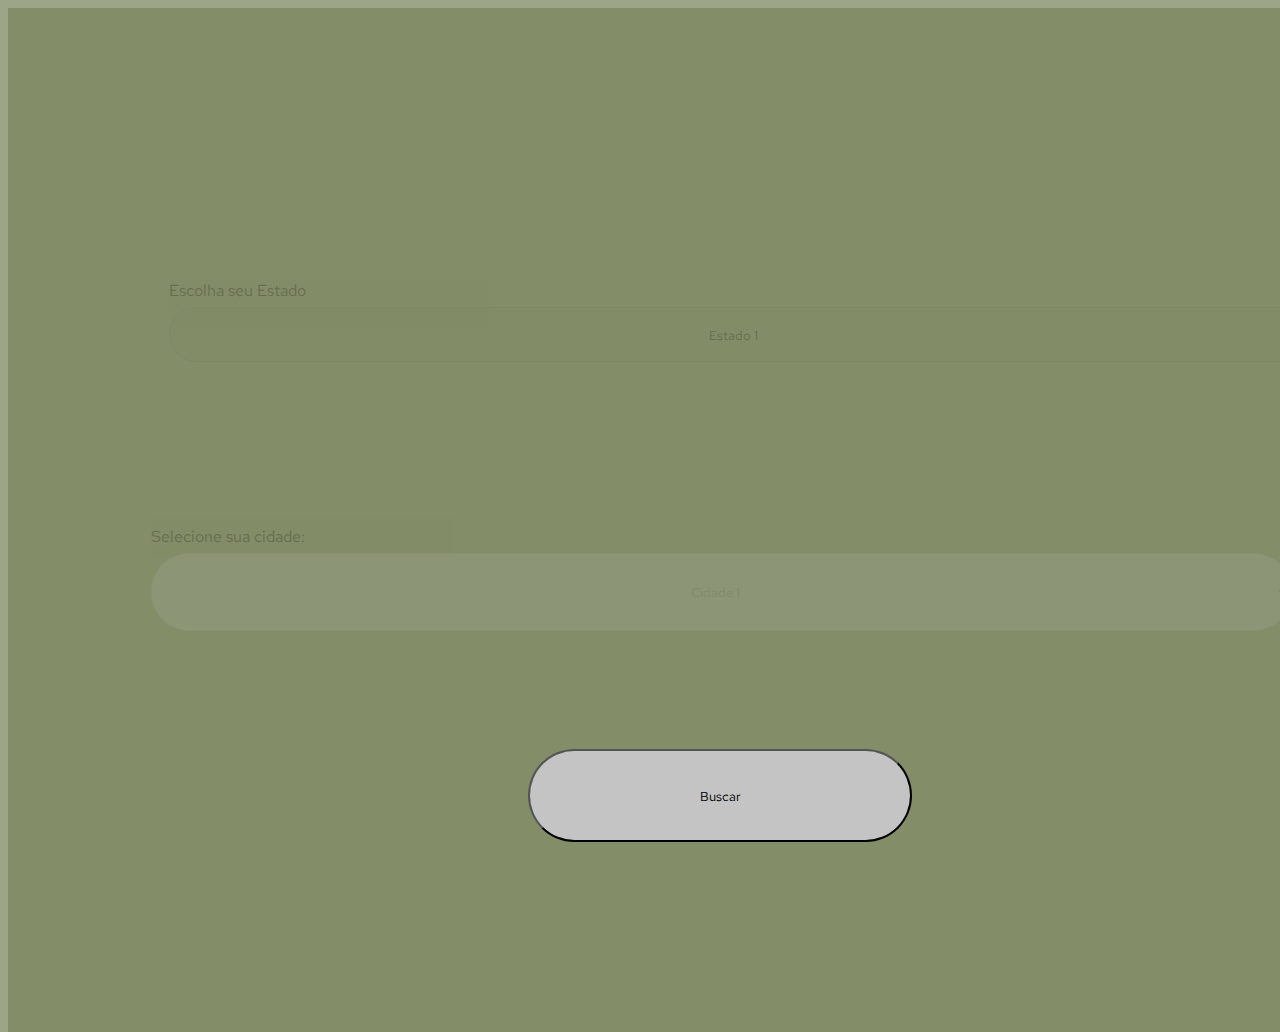
<file: index.html>
<!DOCTYPE html>
<html lang="en">
<head>
    <meta charset="UTF-8">
    <meta http-equiv="X-UA-Compatible" content="IE=edge">
    <meta name="viewport" content="width=device-width, initial-scale=1.0">
    <link rel="stylesheet" href="./public/css/main.css">
    <link rel="preconnect" href="https://fonts.gstatic.com">
<link href="https://fonts.googleapis.com/css2?family=Red+Hat+Text&display=swap" rel="stylesheet"> 
    <title>Vacinas</title>
</head>
<body>
    <p id="estado">Escolha seu Estado</p>
    <select name="Estado" id="est">
        <option value="Estado1">Estado 1</option>
        <option value="Estado2">Estado 2</option>
    </select>
    <p id="cidade">Selecione sua cidade:</p>
    <select name="Cidade" id="Cidade" disabled="disabled">
        <option value="Cidade1">Cidade 1</option>
    </select>
    <div id="search">
        <button>Buscar</button>
    </div>
</body>
</html>
</file>
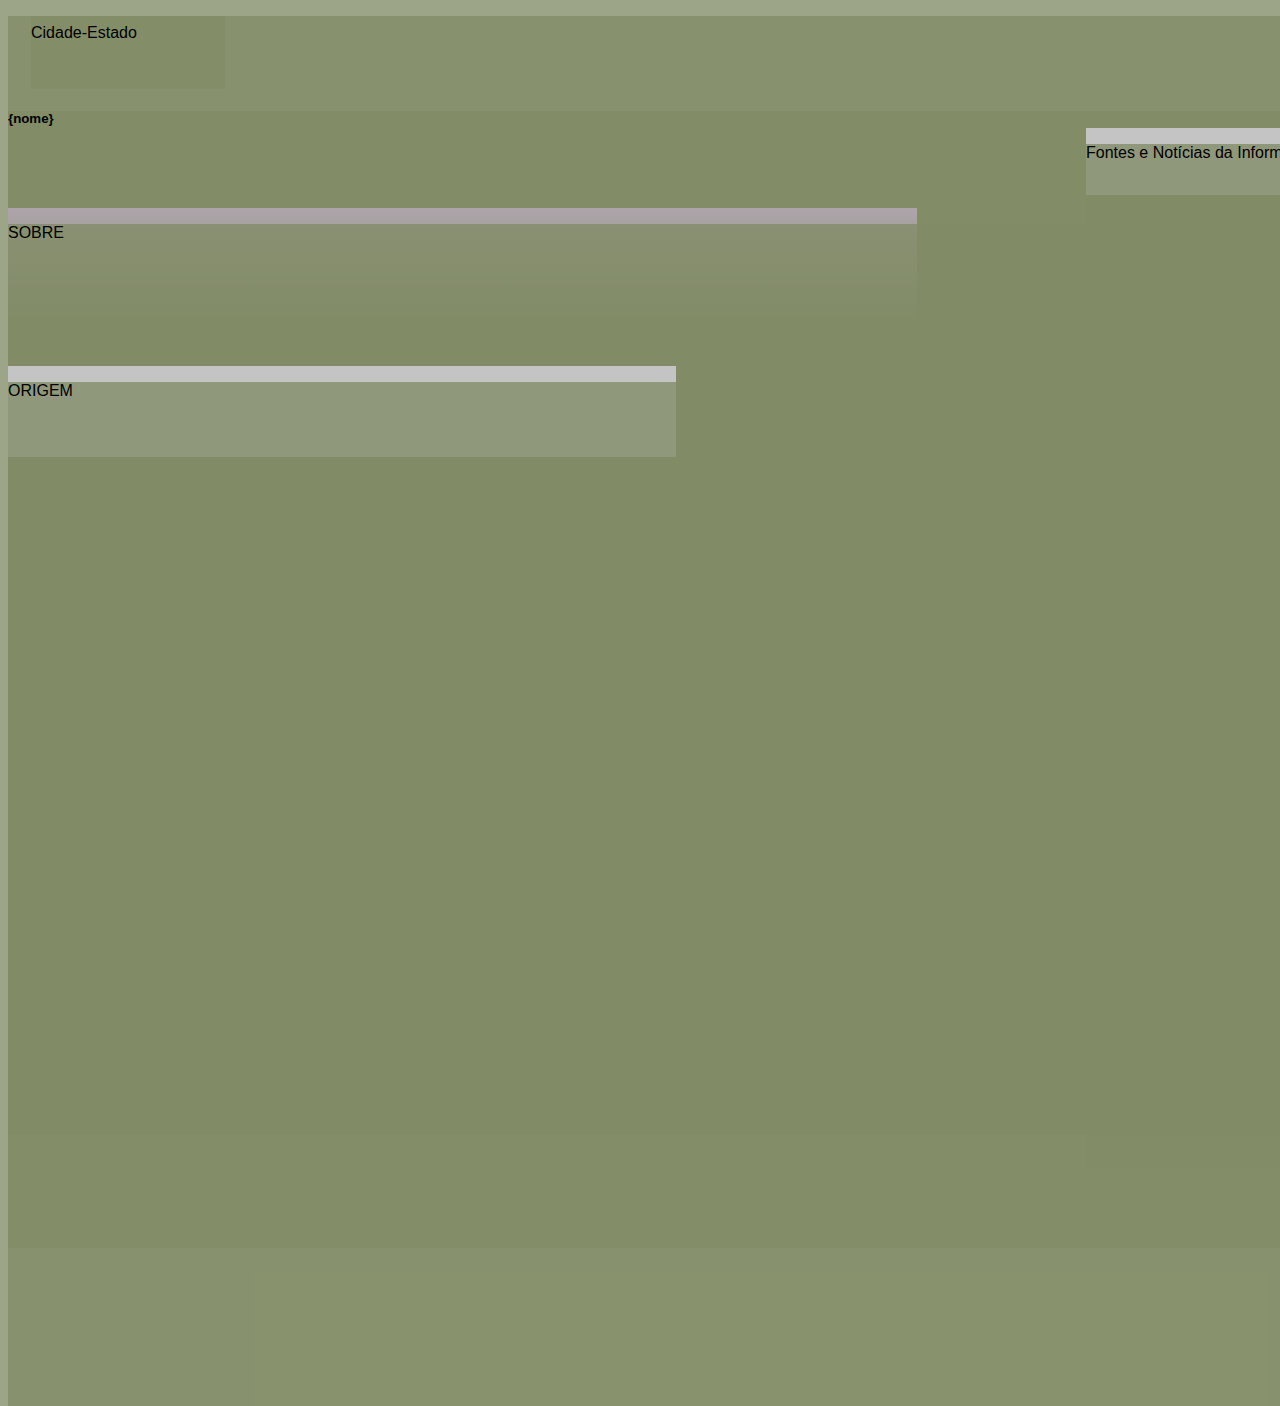
<file: results-search.html>
<!DOCTYPE html>
<html lang="pt-br">
<head>
    <meta charset="UTF-8">
    <meta http-equiv="X-UA-Compatible" content="IE=edge">
    <meta name="viewport" content="width=device-width, initial-scale=1.0">
    <link rel="stylesheet" href="public/css/results-search.css">
    <title>Study Vaccine | { nome }</title>
</head>
<body>
    <p class="cidest">Cidade-Estado</p>
    <div class="nome-estudo">
        <h5> {nome} </h5>
    </div>
    <div class="about-study">
        <p id="about">SOBRE</p>
        <text></text>
    </div>
    <div class="origins">
        <p id="story">ORIGEM</p>
        <text></text>
    </div>

    <div class="fonts-notices">
        <p id="fontes-noticias">Fontes e Notícias da Informação</p>
        <text id="font"></text>
    </div>
    
</body>
</html>
</file>
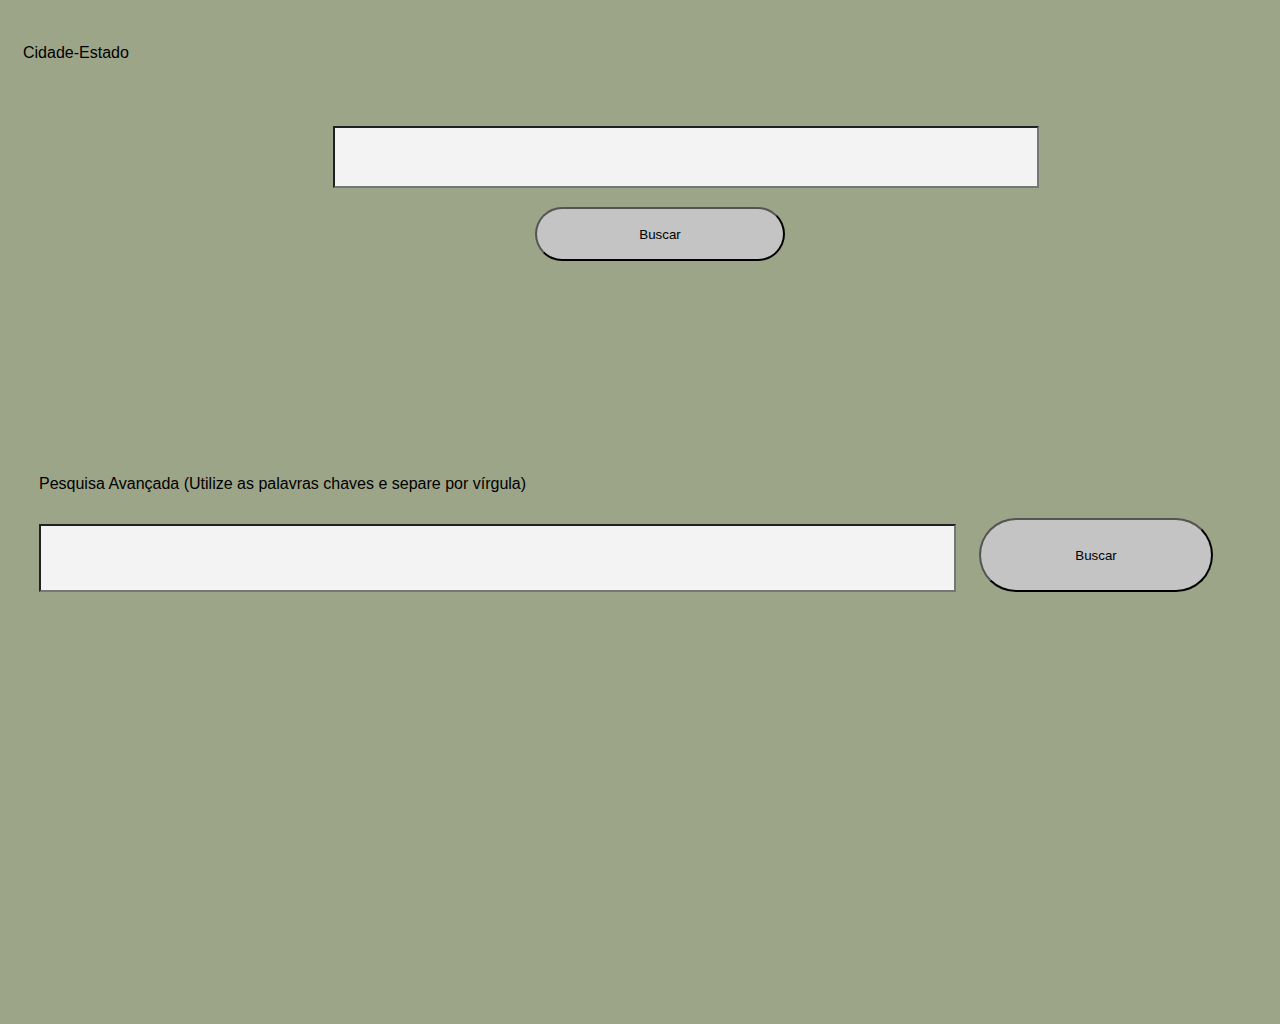
<file: search.html>
<!DOCTYPE html>
<html lang="en">
<head>
    <meta charset="UTF-8">
    <meta http-equiv="X-UA-Compatible" content="IE=edge">
    <meta name="viewport" content="width=device-width, initial-scale=1.0">
    <link rel="stylesheet" href="./public/css/search.css">
    <title>Study Vaccine | Pesquisa</title>
</head>
<body>
    <p class="cidest">Cidade-Estado</p>
    <div id="pesquisar">
        <input type="search" name="Pesquisar" id="pesquisa">
        <input type="button" id="Buscar" value="Buscar">
    </div>
    <p class="search-advance">Pesquisa Avançada (Utilize as palavras chaves e separe por vírgula)</p>
    <div id="search">
        <input type="text" name="Ex: Doenças, sintomas e etc." id="pesquisar">
        <input type="button" id="pesquisar-buscar" value="Buscar">
    </div>
</body>
</html>
</file>
<file: public/css/main.css>
* {
    position: relative;
    width: 1440px;
    height: 1024px;
    font-family: 'Red Hat Text', sans-serif;

    background: rgba(130, 140, 102, 0.78);
}


p#estado {
    position: absolute;
    width: 320px;
    height: 55px;
    left: 161px;
    top: 256px;

    color: #000000;
}

select#est, option {
    position: absolute;
    width: 1141px;
    height: 55px;
    left: 161px;
    top: 299px;
    line-height: 33px;
    display: flex;
    align-items: center;
    text-align: center;
    border-radius: 10mm;

    color: #000000;
}


select#Cidade, option {
    position: absolute;
    width: 1141px;
    height: 78px;
    left: 143px;
    top: 545px;
    border-radius: 10mm;

    background: #C4C4C4;
}

p#cidade {
    position: absolute;
    width: 303px;
    height: 39px;
    left: 143px;
    top: 493px;

    display: flex;
    align-items: center;
    text-align: center;
}

.div#search, button {
    position: absolute;
    width: 384px;
    height: 93px;
    left: 520px;
    top: 741px;
    border-radius: 20mm;

    background: #C4C4C4;
}
</file>
<file: public/css/results-search.css>
* {
    position: relative;
    width: 1440px;
    height: 1024px;
    font-family: 'Red Hat Text', sans-serif;

    background: rgba(130, 140, 102, 0.78);

}

p.cidest {
        
    width: 194px;
    height: 73px;
    left: 23px;
    top: 0px;
    line-height: 33px;
}

div.about-study, .p#about {
    position: absolute;
    width: 909px;
    height: 112px;
    left: 0px;
    top: 192px;

    background: linear-gradient(180deg, rgba(85, 25, 122, 0.65) 0%, rgba(197, 178, 208, 0.65) 0.01%, rgba(146, 0, 235, 0) 100%);
}

div.origins, .p#story {
    position: absolute;
    width: 668px;
    height: 91px;
    left: 0px;
    top: 350px;

    background: #C4C4C4;
}

div.fonts-notices, .p#fontes-noticias, .text#font {
    position: absolute;
    width: 362px;
    height: 67px;
    left: 1078px;
    top: 112px;

    background: #C4C4C4;
}
</file>
<file: public/css/search.css>
:root {
    position: relative;
    width: 1440px;
    height: 1024px;
    font-family: 'Red Hat Text', sans-serif;

    background: rgba(130, 140, 102, 0.78);
}

p.cidest {
    position: absolute;
    width: 194px;
    height: 73px;
    left: 23px;
    top: 0px;
    line-height: 33px;
    display: flex;
    align-items: center;
    text-align: center;
}

.div#pesquisar, input#pesquisa {
    position: absolute;
    width: 706px;
    height: 62px;
    left: 333px;
    top: 126px;

    background: #F3F3F3;
}

input#Buscar {
    position: absolute;
    width: 250px;
    height: 54px;
    left: 535px;
    top: 207px;
    border-radius: 50mm;
    

    background: #C4C4C4;
}

p.search-advance {
    position: absolute;
    width: 524px;
    height: 62px;
    left: 39px;
    top: 437px;
    display: flex;
    align-items: center;
    text-align: center;

    color: #000000;
}

.div#search, input#pesquisar {
    position: absolute;
    width: 909px;
    height: 62px;
    left: 39px;
    top: 524px;

    background: #F3F3F3;
}

input#pesquisar-buscar {
    position: absolute;
    width: 234px;
    height: 74px;
    left: 979px;
    top: 518px;
    border-radius: 50mm;

    background: #C4C4C4;
}
</file>
